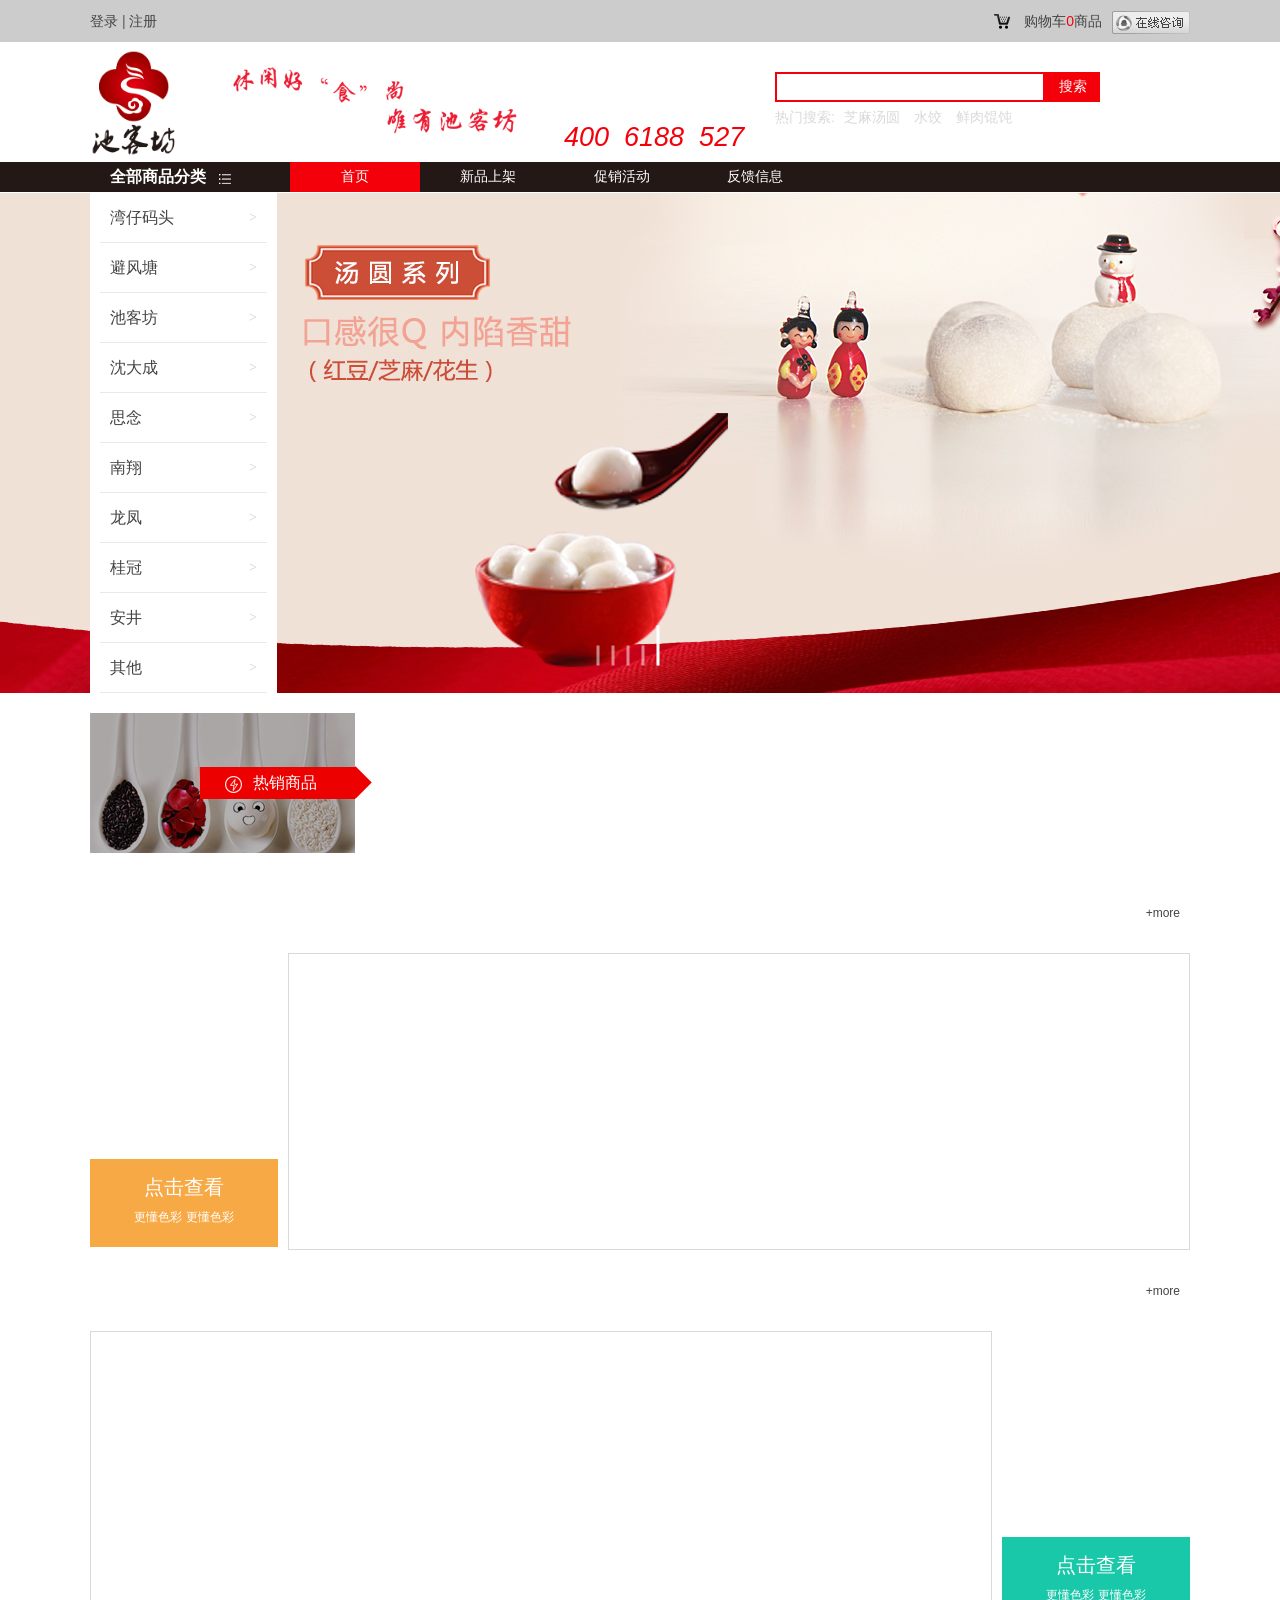
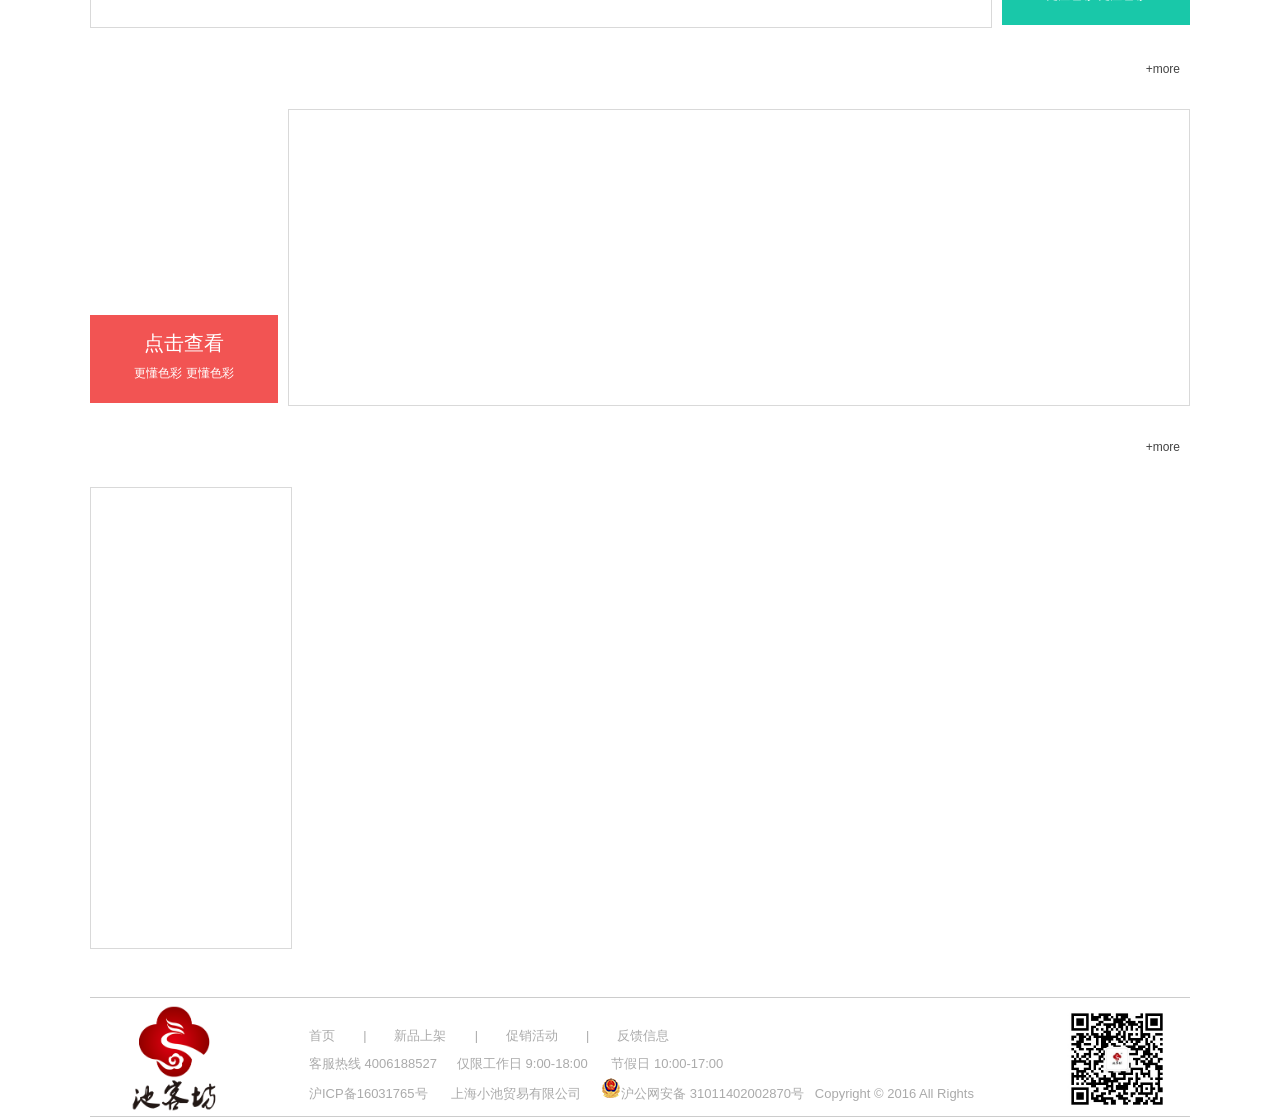
<file: index.html>
<!DOCTYPE html>
<html>

	<head>
		<meta charset="UTF-8">
		<title>池客坊首页</title>
		<meta name="viewport" content="width=device-width,initial-scale=1,minimum-scale=1,maximum-scale=1,user-scalable=no" />
		<link rel="stylesheet" type="text/css" href="common/css/reset.css" />
		<script src="common/js/jquery-2.2.0.min.js" type="text/javascript" charset="utf-8"></script>
		<link rel="stylesheet" type="text/css" href="models/main/main.css" />
		<link rel="stylesheet" type="text/css" href="models/main/css/style.css" />
		<link rel="stylesheet/less" href="common/css/com-header.less" />
		<link rel="stylesheet/less" href="common/css/com-footer.less" />
		<script src="common/js/less.js" type="text/javascript" charset="utf-8"></script>
		<script src="common/js/common.js" type="text/javascript" charset="utf-8"></script>
		
	</head>
	<body>
		<div class="mask"></div>
		<!--头部-->
		<div class="tHeade">
			<header>
				<div class="banxin h-content">
					<div class="h-left fl">
						<a href="javascript:;" class="h-login">登录</a>
						|
						<a href="javascript:;" class="h-register">注册</a>
					</div>
					<div class="h-right fr">
						<div class="h-car fl">
							<i class="h-car-icon"></i>
							<a href="#" class="h-car-message">购物车<span class="colorRed">0</span>商品</a>
							<div class="h-online fr">
								<img src="common/images/offline_qq_42.png" />
							</div>
						</div>
					</div>
				</div>
			</header>
			<div class="logo banxin">
				<div class="logo-img fl">
					<img src="common/images/logo.png" />
				</div>
				<div class="logo-mess fl">
					<img src="common/img/5f0n.png" />
				</div>
				<div class="tel">
					<em>400&nbsp; 6188&nbsp; 527</em>
				</div>
				<div class="logo-search fr clearfix">
					<button>搜索</button>
					<input type="search" name="" id="" value="" />
					<div class="hot-search">
						<span>热门搜索:</span>
						<a href="#">芝麻汤圆</a>
						<a href="#">水饺</a>
						<a href="#">鲜肉馄饨</a>
					</div>
				</div>
			</div>
			<nav>
				<div class="banxin nav-content">
					<div class="nav-classify fl">
						<h3>全部商品分类</h3>
						<img src="common/img/classify.png" />
						<div class="detail-classify">
							<ul>
								<li>
									<a href="#">湾仔码头</a><b>></b>
								</li>
								<li>
									<a href="#">避风塘</a><b>></b></li>
								<li>
									<a href="#">池客坊</a><b>></b></li>
								<li>
									<a href="#">沈大成</a><b>></b></li>
								<li>
									<a href="#">思念</a><b>></b></li>
								<li>
									<a href="#">南翔</a><b>></b></li>
								<li>
									<a href="#">龙凤</a><b>></b></li>
								<li>
									<a href="#">桂冠</a><b>></b></li>
								<li>
									<a href="#">安井</a><b>></b></li>
								<li>
									<a href="#">其他</a><b>></b></li>
							</ul>
						</div>
					</div>
					<div class="nav-list fl">
						<ul>
							<li class="active">
								<a href="#">首页</a>
							</li>
							<li>
								<a href="#">新品上架</a>
							</li>
							<li>
								<a href="#">促销活动</a>
							</li>
							<li>
								<a href="models/feedback/feedback.html">反馈信息</a>
							</li>
						</ul>
					</div>
				</div>
			</nav>
		</div>
		<!--轮播图-->
		<div class="banner">
			<div class="htmleaf-container ">
				<div id="sections-wrapper">
					<section class="show" data-img="models/main/img/p5.png">

					</section>
					<section class="hide-bottom" data-img="models/main/img/p1.png"></section>
					<section class="hide-bottom" data-img="models/main/img/p2.png"></section>
					<section class="hide-bottom" data-img="models/main/img/p3.png"></section>
					<section class="hide-bottom" data-img="models/main/img/p4.png"></section>
				</div>

				<!-- sections control -->
				<div class="sections-control">
					<div class="section-thumbnail active rest"></div>
					<div class="section-thumbnail"></div>
					<div class="section-thumbnail"></div>
					<div class="section-thumbnail"></div>
					<div class="section-thumbnail"></div>
				</div>
			</div>

		</div>
		<!--热卖商品-->
		<div class="hotGoods banxin">
			<div class="hotGoodsTitle fl">
				<a href=""><i class=""></i>热销商品</a>
			</div>
			<!--<div class="hotGoodsContent fr">
				<div class="hotGoodsContentImg fl">
					<img src="goodsPic/1_lbty.jpg" alt="" />
				</div>
				<div class="hotGoodsContentText fl ">
					<p>1</p>
					<p><span>2</span></p>
				</div>
				<a href="">立即购买</a>
			</div>-->
		</div>
		<!--商品列表-->
		<div class="goodsList banxin">
			<!--更多导航栏-->
			<div class="more">
				<a href="" class="fr">+more</a>
			</div>
			<div class="goodsListTable fr">
				<div class="goodsListTableLeft fl">
					<!--<div><span>手抓面</span>
						<p>吃面不用筷子</p><img src="goodsPic/1_szb.jpg" alt="" /></div>
					<div><span>手抓面</span>
						<p>吃面不用筷子</p><img src="goodsPic/1_szb.jpg" alt="" /></div>
					<div><span>手抓面</span>
						<p>吃面不用筷子</p><img src="goodsPic/1_szb.jpg" alt="" /></div>
					<div><span>手抓面</span>
						<p>吃面不用筷子</p><img src="goodsPic/1_szb.jpg" alt="" /></div>
					<div><span>手抓面</span>
						<p>吃面不用筷子</p><img src="goodsPic/1_szb.jpg" alt="" /></div>
					<div><span>手抓面</span>
						<p>吃面不用筷子</p><img src="goodsPic/1_szb.jpg" alt="" /></div>-->

				</div>
				<div class="goodsListTableRight fr">
					<!--<div><span>手抓面</span>
						<p>吃面不用筷子</p><img src="goodsPic/1_szb.jpg" alt="" /></div>
					<div><span>手抓面</span>
						<p>吃面不用筷子</p><img src="goodsPic/1_szb.jpg" alt="" /></div>
					<div><span>手抓面</span>
						<p>吃面不用筷子</p><img src="goodsPic/1_szb.jpg" alt="" /></div>-->

				</div>

			</div>
			<div class="goodsListShow fl">
				<a href="">点击查看</a>
				<p>更懂色彩 更懂色彩</p>
			</div>
		</div>
		<div class="goodsList banxin">
			<!--更多导航栏-->
			<div class="more">
				<a href="" class="fr">+more</a>
			</div>
			<div class="goodsListTable fl">
				<div class="goodsListTableLeft fl">


				</div>
				<div class="goodsListTableRight fr">
					

				</div>

			</div>
			<div class="goodsListShow fr">
				<a href="">点击查看</a>
				<p>更懂色彩 更懂色彩</p>
			</div>
		</div>
		<div class="goodsList banxin">
			<!--更多导航栏-->
			<div class="more">
				<a href="" class="fr">+more</a>
			</div>
			<div class="goodsListTable fr">
				<div class="goodsListTableLeft fl">
					

				</div>
				<div class="goodsListTableRight fr">
					
				</div>

			</div>
			<div class="goodsListShow fl">
				<a href="">点击查看</a>
				<p>更懂色彩 更懂色彩</p>
			</div>
		</div>

		<!--更多导航栏-->

		<!--商品价格页-->
		<div class="price banxin">
			<div class="more">
				<a href="" class="">+more</a>
			</div>
			<ul class="priceLeft">

			</ul>
			<ul class="priceRight fr">

			</ul>
		</div>
		<!--底部-->
		<div class="foot">
			<footer class="banxin">
				<div class="f-left fl">
					<img src="common/img/logo.png" />
				</div>
				<div class="f-center fl">
					<ul class="clearfix">
						<li>
							<a href="#">首页</a><i>|</i></li>
						<li>
							<a href="models/admin/admin.html">新品上架</a><i>|</i></li>
						<li>
							<a href="#">促销活动</a><i>|</i></li>
						<li>
							<a href="#">反馈信息</a>
						</li>
					</ul>
					<div class="f-otherMess">
						<p><span>客服热线 4006188527</span><span>仅限工作日 9:00-18:00 </span><span>节假日 10:00-17:00</span></p>
						<p><span> 沪ICP备16031765号 </span><span>上海小池贸易有限公司</span><span><i><img src="common/img/xwcq.png"/></i>沪公网安备 31011402002870号&nbsp;&nbsp; Copyright © 2016 All Rights </span></p>
					</div>
				</div>
				<div class="f-right fr">
					<img src="common/img/ewm.jpg" />
				</div>
			</footer>

		</div>
		<script src="models/main/js/anime.min.js" type="text/javascript" charset="utf-8"></script>
		<script src="models/main/js/interaction.js" type="text/javascript" charset="utf-8"></script>
		<script src="common/js/jquery.cookie.js" type="text/javascript" charset="utf-8"></script>
	<script src="models/main/main.js" type="text/javascript" charset="utf-8"></script>
	<script type="text/javascript">
		
	</script>
	</body>

</html>
</file>
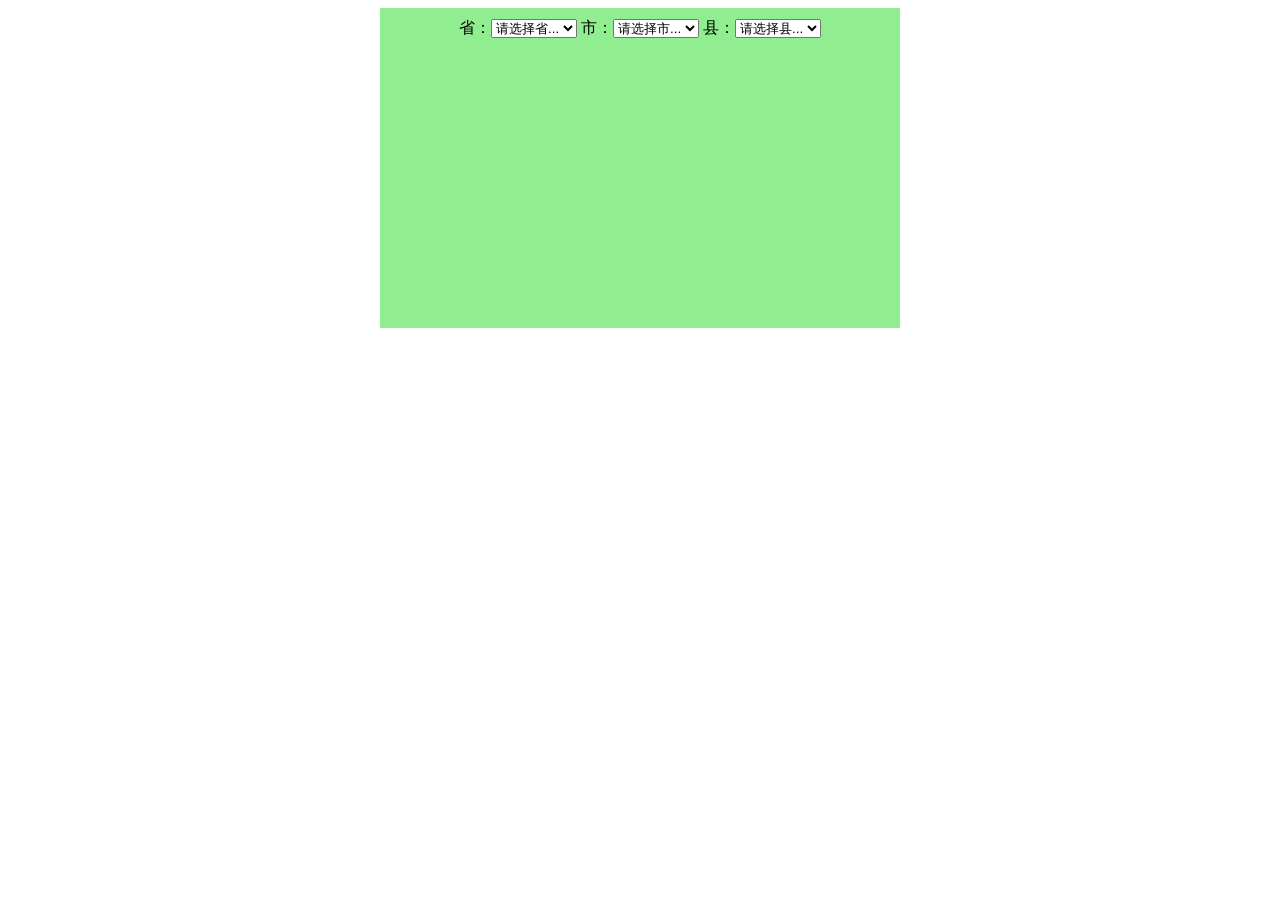
<file: summary/select.html>
<!DOCTYPE html>
<html lang="en">
<head>
    <meta charset="UTF-8">
    <title>Document</title>
    <style type="text/css">
    #container{
        width: 500px;
        min-height: 300px;
        background-color: lightgreen;
        margin: auto;
        text-align: center;
        padding: 10px;
    }
    </style>
    <script type="text/javascript" src="./jquery.js"></script>
    <script type="text/javascript">
    $(function(){
        // 公用方法
        function queryData(obj,callback){
            $.ajax({
                type:'get',
                url:'http://localhost/summary/select.php',
                data:obj,
                dataType:'json',
                success:function(data){
                    callback(data);
                }
            });
        }
        // 加载省级数据
        queryData({
            flag:1
        },function(data){
            var option = '';
            $.each(data,function(i,e){
                option += '<option value="'+e.id+'">'+e.province+'</option>';
            });
            $("#province").append(option);
        });

        $('#province').change(function(){
            // $("#city").find('option:gt(0)').remove();
            $("#city option:gt(0)").remove();
            queryData({
                flag:2,
                pId:$(this).val()
            },function(data){
                var option = '';
                $.each(data,function(i,e){
                    option += '<option value="'+e.id+'">'+e.city+'</option>';
                });
                $("#city").append(option);
            });
        });

        $('#city').change(function(){
            // $("#city").find('option:gt(0)').remove();
            $("#county option:gt(0)").remove();
            queryData({
                flag:3,
                cId:$(this).val()
            },function(data){
                var option = '';
                $.each(data,function(i,e){
                    option += '<option value="'+e.id+'">'+e.county+'</option>';
                });
                $("#county").append(option);
            });
        });

    });
    </script>
</head>
<body>
    <div id="container">
        <label>
            省：<select id="province">
                <option>请选择省...</option>
            </select>
        </label>
        <label>
            市：<select id="city">
                <option>请选择市...</option>
            </select>
        </label>
        <label>
            县：<select id="county">
                <option>请选择县...</option>
            </select>
        </label>
    </div>
</body>
</html>
</file>
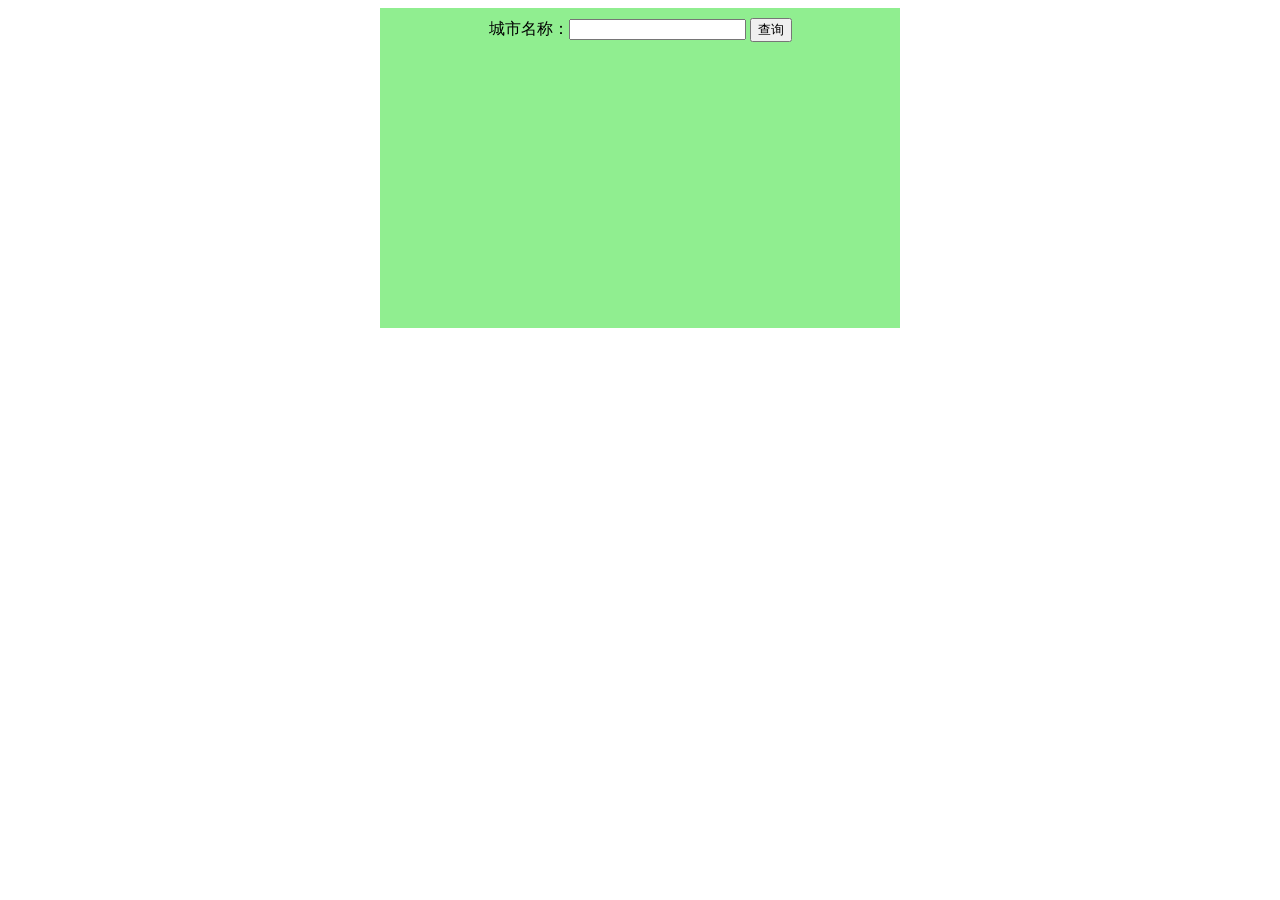
<file: summary/weather.html>
<!DOCTYPE html>
<html lang="en">
<head>
    <meta charset="UTF-8">
    <title>Document</title>
    <style type="text/css">
    #container{
        width: 500px;
        min-height: 300px;
        margin: auto;
        background-color: lightgreen;
        text-align: center;
        padding: 10px;
    }
    li{list-style: none;}

    </style>
    <script type="text/javascript" src="./jquery.js"></script>
    <script type="text/javascript">
        $(function(){
            // Promise
            $("#query").click(function(){
                var city = $("#city").val();
                $.ajax({
                    type:'get',
                    url:'./citycode.php',
                    data:{cityName:city},
                    dataType:'json',
                    success:function(data){
                        // 如果第二次ajax请求依赖于第一次请求结果，那么第二次请求必须放到回调函数的内部
                        $.ajax({
                            type:'get',
                            url:'./cityweather.php',
                            data:{cityCode:data.cityCode},
                            dataType:'json',
                            success:function(data){
                                data = data.retData;
                                var tag = '<ul>风向：'+data.WD+'<li>风级：'+data.WS+'</li><li>海拔：'+data.altitude+'</li><li>日期：'+data.date+'</li><li>最高温度：'+data.h_tmp+'</li><li>最低温度：'+data.l_tmp+'</li><li>平均温度：'+data.temp+'</li><li>日出时间：'+data.sunrise+'</li><li>日落时间：'+data.sunset+'</li><li>经度：'+data.longitude+'</li><li>维度：'+data.latitude+'</li></ul>';
                                $("#info").html(tag);
                            }
                        });
                    }
                });
            });


           
        });
    </script>
</head>
<body>
    <div id="container">
        城市名称：<input type="text" id="city">
        <input type="button" value="查询" id="query">
        <div id="info"></div>
    </div>
</body>
</html>
</file>
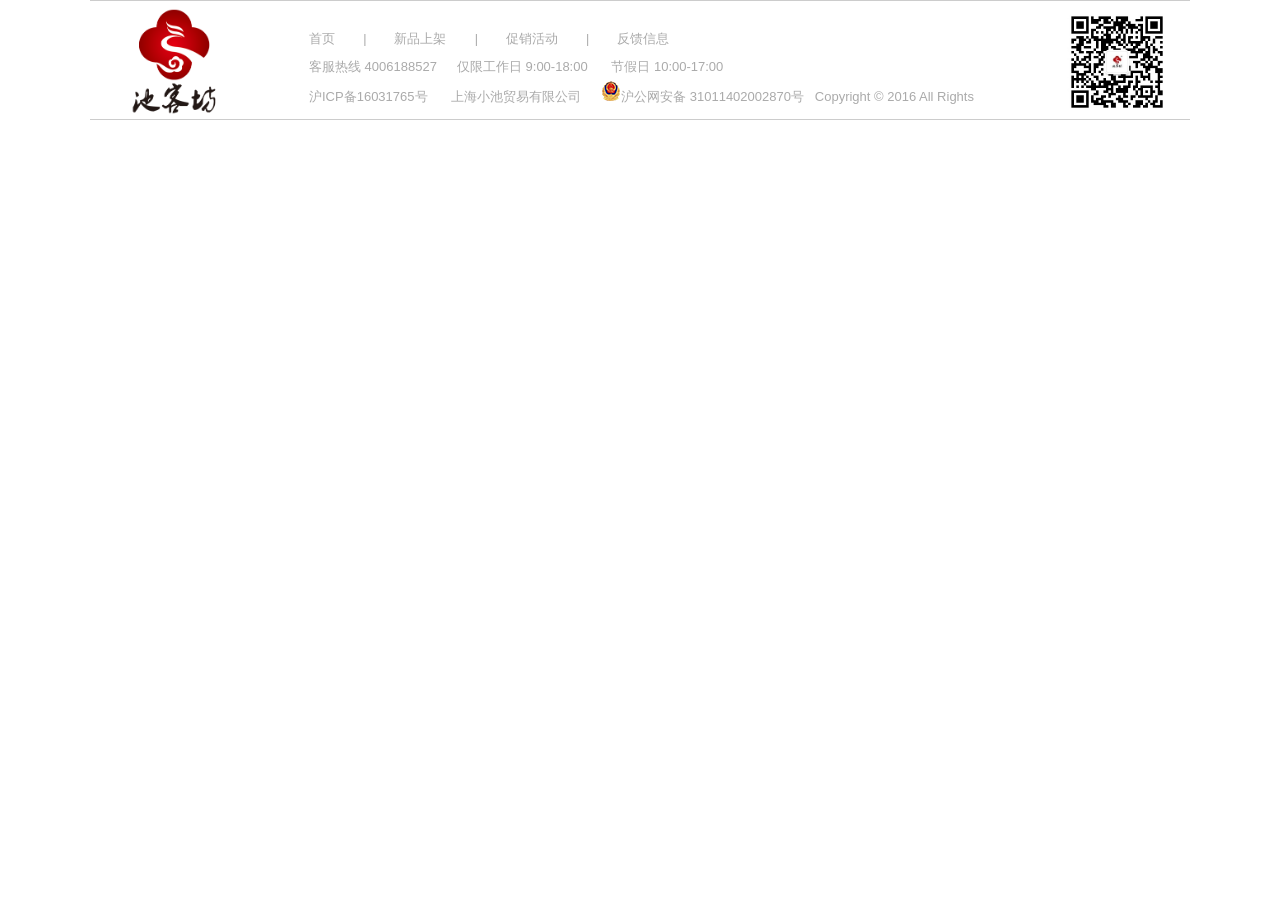
<file: common/html/footer.html>
<!DOCTYPE html>
<html>
	<head>
		<meta charset="UTF-8">
		<title></title>
		<link rel="stylesheet" type="text/css" href="../css/reset.css"/>
		<link rel="stylesheet/less" href="../css/com-footer.less" />
		<script src="../js/less.js" type="text/javascript" charset="utf-8"></script>
	</head>
	<body>
		<footer class="banxin">
			<div class="f-left fl">
				<img src="../images/logo.png"/>
			</div>
			<div class="f-center fl">
				<ul class="clearfix">
					<li><a href="#">首页</a><i>|</i></li>
					<li><a href="#">新品上架</a><i>|</i></li>
					<li><a href="#">促销活动</a><i>|</i></li>
					<li><a href="#">反馈信息</a></li>
				</ul>
				<div class="f-otherMess">
					<p><span>客服热线 4006188527</span><span>仅限工作日 9:00-18:00 </span><span>节假日 10:00-17:00</span></p>
					<p><span> 沪ICP备16031765号 </span><span>上海小池贸易有限公司</span><span><i><img src="../images/xwcq.png"/></i>沪公网安备 31011402002870号&nbsp;&nbsp; Copyright © 2016 All Rights </span></p>
				</div>
			</div>
			<div class="f-right fr">
				<img src="../images/ewm.jpg"/>
			</div>
		</footer>
	</body>
</html>
</file>
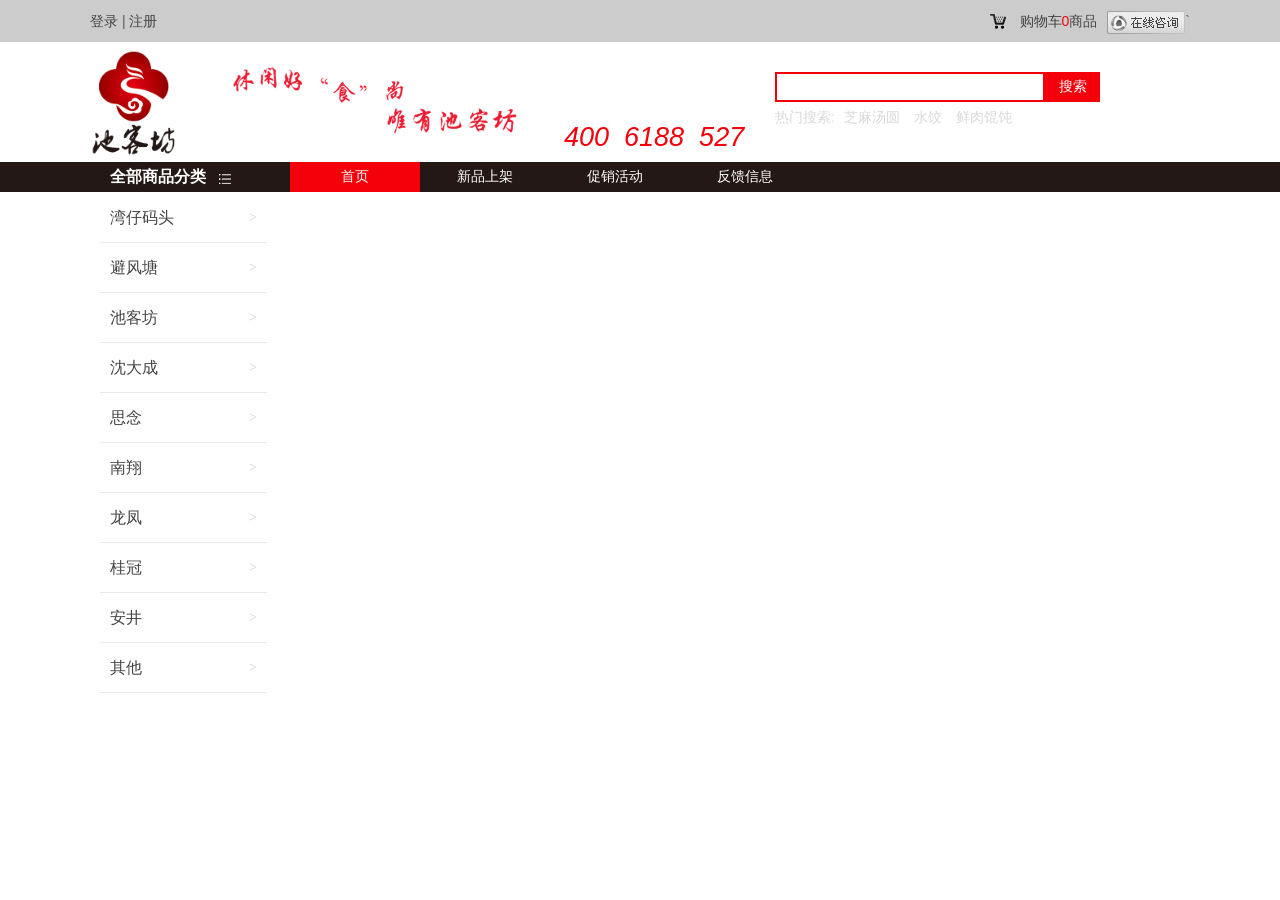
<file: common/html/header.html>
<!DOCTYPE html>
<html>

	<head>
		<meta charset="utf-8" />
		<title>上海小池贸易有限公司</title>
		<link rel="stylesheet" type="text/css" href="../css/reset.css" />
		<link rel="stylesheet/less" href="../css/com-header.less" />
	</head>

	<body>
		<header>
			<div class="banxin h-content">
				<div class="h-left fl">
					<a href="#" class="h-login">登录</a>
					|
					<a href="#" class="h-register">注册</a>
				</div>
				<div class="h-right fr">
		`			<div class="h-car fl">
						<i class="h-car-icon"></i>
						<a href="#" class="h-car-message">购物车<span class="colorRed">0</span>商品</a>
						<div class="h-online fr">
							<img src="../images/offline_qq_42.png" />
						</div>
					</div>
				</div>
			</div>
		</header>
		<div class="logo banxin">
			<div class="logo-img fl">
				<img src="../images/logo.png" />
			</div>
			<div class="logo-mess fl">
				<img src="../images/5f0n.png" />
			</div>
			<div class="tel">
				<em>400&nbsp; 6188&nbsp; 527</em>
			</div>
			<div class="logo-search fr clearfix">
				<button>搜索</button>
				<input type="search" name="" id="" value="" />
				<div class="hot-search">
					<span>热门搜索:</span>
					<a href="#">芝麻汤圆</a>
					<a href="#">水饺</a>
					<a href="#">鲜肉馄饨</a>
				</div>
			</div>
		</div>
		<nav>
			<div class="banxin nav-content">
				<div class="nav-classify fl">
					<h3>全部商品分类</h3>
					<img src="../images/classify.png" />
					<div class="detail-classify">
						<ul>
							<li>
								<a href="#">湾仔码头</a><b>></b>
							</li>
							<li>
								<a href="#">避风塘</a><b>></b></li>
							<li>
								<a href="#">池客坊</a><b>></b></li>
							<li>
								<a href="#">沈大成</a><b>></b></li>
							<li>
								<a href="#">思念</a><b>></b></li>
							<li>
								<a href="#">南翔</a><b>></b></li>
							<li>
								<a href="#">龙凤</a><b>></b></li>
							<li>
								<a href="#">桂冠</a><b>></b></li>
							<li>
								<a href="#">安井</a><b>></b></li>
							<li>
								<a href="#">其他</a><b>></b></li>
						</ul>
					</div>
				</div>
				<div class="nav-list fl">
					<ul>
						<li class="active">
							<a href="#">首页</a>
						</li><li>
							<a href="#">新品上架</a>
						</li><li>
							<a href="#">促销活动</a>
						</li><li>
							<a href="#">反馈信息</a>
						</li>
					</ul>
				</div>
			</div>
		</nav>
		<script src="../js/jquery-2.2.0.min.js" type="text/javascript" charset="utf-8"></script>
		<script src="../js/less.js" type="text/javascript" charset="utf-8"></script>
		<script src="../js/common.js" type="text/javascript" charset="utf-8"></script>
	</body>

</html>
</file>
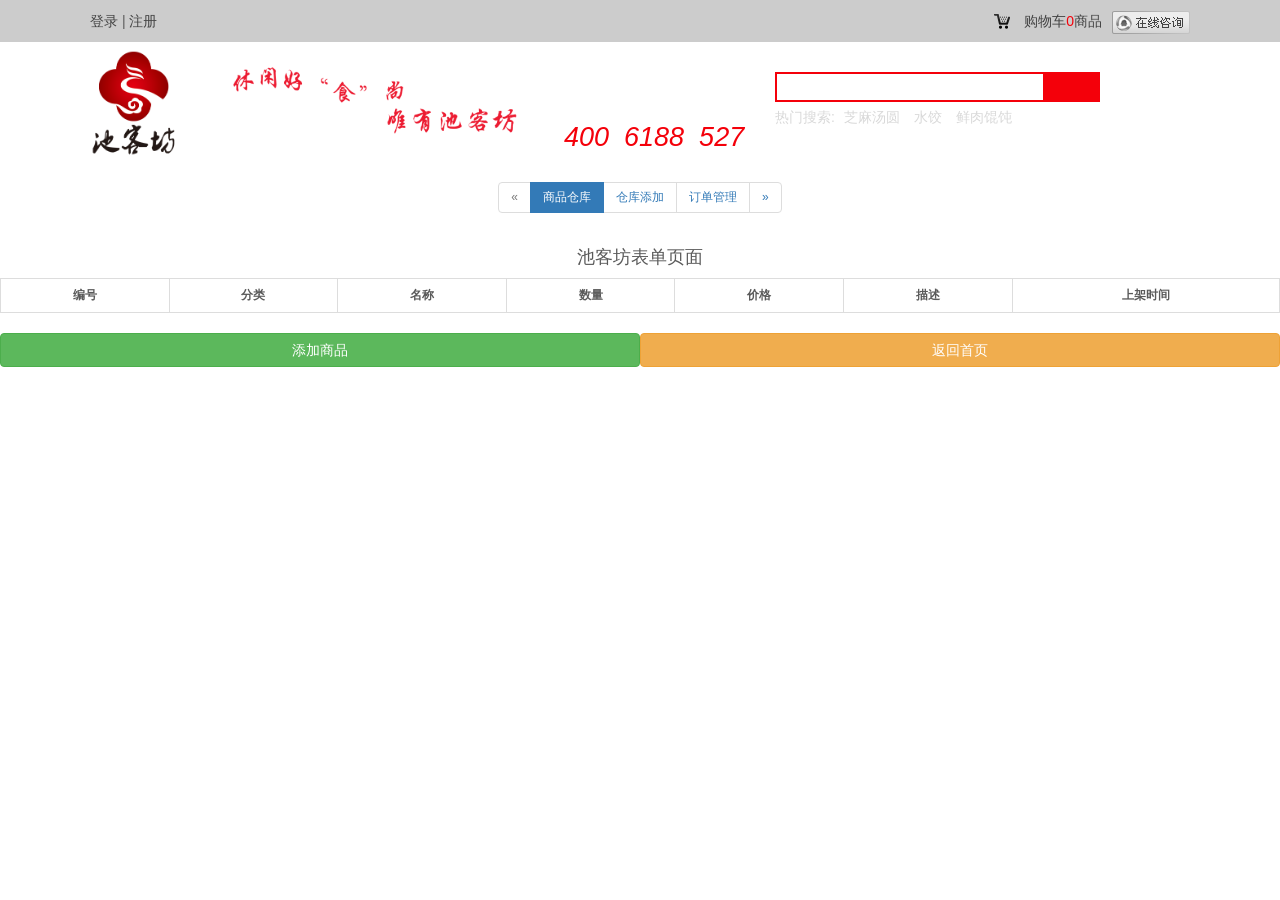
<file: models/admin/admin.html>
<!DOCTYPE html>
<html>

	<head>
		<meta charset="UTF-8">
		<title></title>
		<link rel="stylesheet" type="text/css" href="../../common/css/bootstrap.min.css" />
		<link rel="stylesheet" type="text/css" href="../../common/css/reset.css" />
		<script src="../../common/js/jquery-2.2.0.min.js" type="text/javascript" charset="utf-8"></script>
		<script src="../../common/js/bootstrap.min.js" type="text/javascript" charset="utf-8"></script>
		<link rel="stylesheet" type="text/css" href="admin.css" />
		<link rel="stylesheet/less" href="../../common/css/com-header.less" />
		<link rel="stylesheet/less" href="../../common/css/com-footer.less" />
		<script src="../../common/js/less.js" type="text/javascript" charset="utf-8"></script>
		<script src="../../common/js/common.js" type="text/javascript" charset="utf-8"></script>
		<script>
			$(function() {
				var arr = ['0','热销', '湾仔码头','思念','桂冠','猜你喜欢'];
				$.ajax({
					type: 'get',
					url: 'admin.php',
					dataType: 'json',
					success: function(data) {
						var str = '';
						for(var k in data) {

							str +=
								'<tr>' +
								'<td>' + data[k].pid + '</td>' +
								'<td>' + arr[data[k].cid] + '</td>' +
								'<td>' + data[k].pname + '</td>' +
								'<td>' + data[k].pnum + '</td>' +
								'<td>' + data[k].shop_price + '</td>' +
								'<td>' + data[k].pdesc + '</td>' +
								'<td>' + data[k].pdate + '</td>' +
								'</tr>';
						}
						$('.table').append(str);
					}
				})
			})
		</script>
	</head>

	<body>
		<div class="tHeade">

			<header>
				<div class="banxin h-content">
					<div class="h-left fl">
						<a href="#" class="h-login">登录</a>
						|
						<a href="#" class="h-register">注册</a>
					</div>
					<div class="h-right fr">
						<div class="h-car fl">
							<i class="h-car-icon"></i>
							<a href="#" class="h-car-message">购物车<span class="colorRed">0</span>商品</a>
							<div class="h-online fr">
								<img src="../../common/img/offline_qq_42.png" />
							</div>
						</div>
					</div>
				</div>
			</header>
			<div class="logo banxin">
				<div class="logo-img fl">
					<img src="../../common/img/logo.png" />
				</div>
				<div class="logo-mess fl">
					<img src="../../common/img/5f0n.png" />
				</div>
				<div class="tel">
					<em>400&nbsp; 6188&nbsp; 527</em>
				</div>
				<div class="logo-search fr clearfix">
					<button>搜索</button>
					<input type="search" name="" id="" value="" />
					<div class="hot-search">
						<span>热门搜索:</span>
						<a href="#">芝麻汤圆</a>
						<a href="#">水饺</a>
						<a href="#">鲜肉馄饨</a>
					</div>
				</div>
			</div>
		</div>
		<div class="adminBtn">
			<ul class="pagination">
				<li class="disabled">
					<a href="#" aria-label="Previous"><span aria-hidden="true">&laquo;</span></a>
				</li>
				<li class="active ">
					<a href="#">商品仓库<span class="sr-only">(current)</span></a>
				</li>
				<li class="">
					<a href="goodsadd.html">仓库添加<span class="sr-only">(current)</span></a>
				</li>
				<li class="">
					<a href="orders.html">订单管理<span class="sr-only">(current)</span></a>
				</li>
				<li class="">
					<a href="goodsadd.html" aria-label="Previous"><span aria-hidden="true">&raquo;</span></a>
				</li>
			</ul>
		</div>

		<div class="container-fluid">
			<div class="row">
				<h4>池客坊表单页面</h4>
				<table class="table table-bordered ">
					<tr>
						<th>编号</th>
						<th>分类</th>
						<th>名称</th>
						<th>数量</th>
						<th>价格</th>
						<th>描述</th>
						<th>上架时间</th>
					</tr>

				</table>

				<a href="goodsadd.html"><button type="button" class="btn btn-success col-lg-6">添加商品</button></a>
				<a href=""><button type="button" class="btn btn-warning col-lg-6">返回首页</button></a>
			</div>
		</div>
	</body>

</html>
</file>
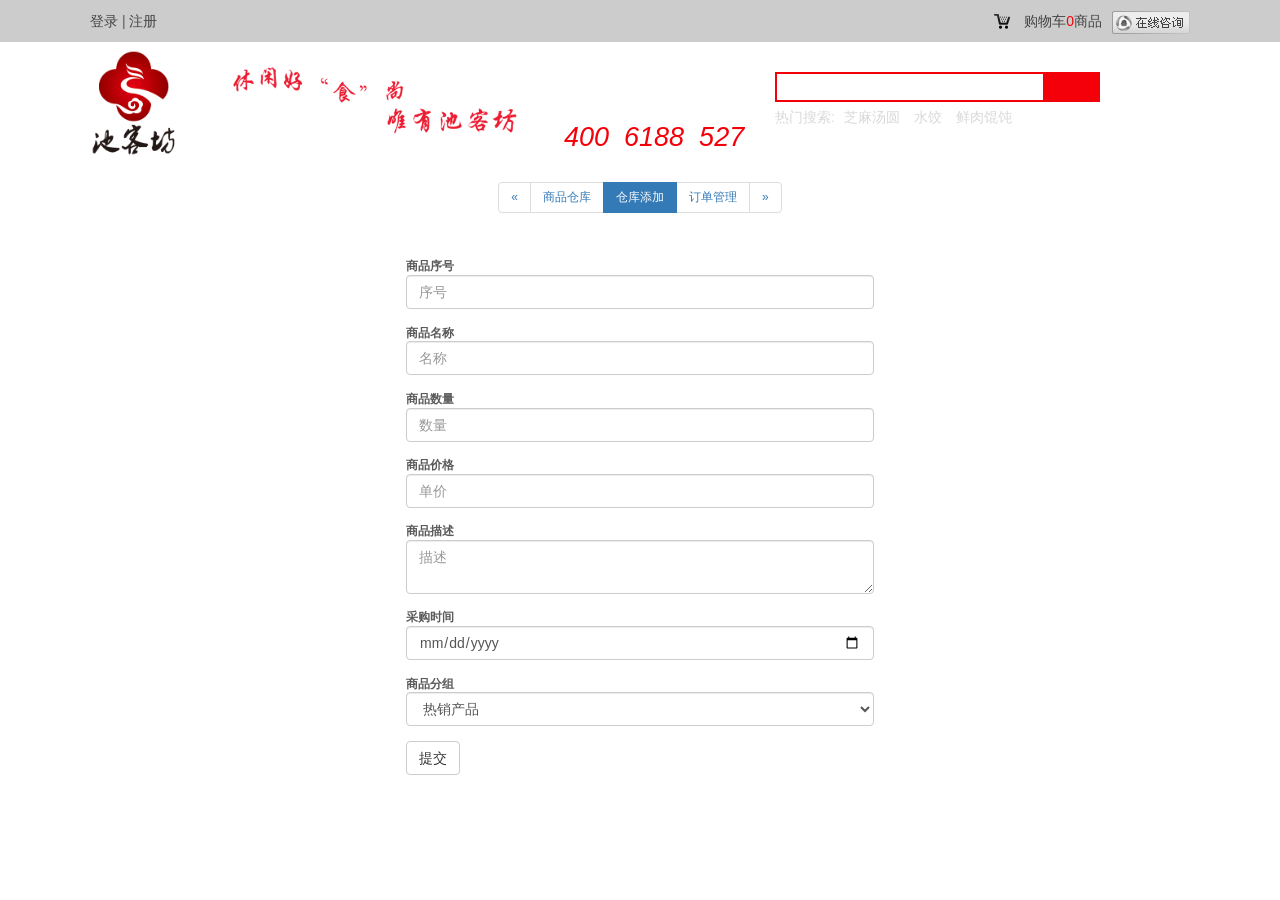
<file: models/admin/goodsadd.html>
<!DOCTYPE html>
<html>

	<head>
		<meta charset="UTF-8">
		<title></title>
		<link rel="stylesheet" type="text/css" href="../../common/css/bootstrap.min.css" />
		<link rel="stylesheet" type="text/css" href="../../common/css/reset.css" />
		<script src="../../common/js/jquery-2.2.0.min.js" type="text/javascript" charset="utf-8"></script>
		<script src="../../common/js/bootstrap.min.js" type="text/javascript" charset="utf-8"></script>
		<link rel="stylesheet" type="text/css" href="goodsadd.css" />
		<link rel="stylesheet/less" href="../../common/css/com-header.less" />
		<link rel="stylesheet/less" href="../../common/css/com-footer.less" />
		<script src="../../common/js/less.js" type="text/javascript" charset="utf-8"></script>
		<script src="../../common/js/common.js" type="text/javascript" charset="utf-8"></script>
	</head>

	<body>
		<div class="tHeade">

			<header>
				<div class="banxin h-content">
					<div class="h-left fl">
						<a href="#" class="h-login">登录</a>
						|
						<a href="#" class="h-register">注册</a>
					</div>
					<div class="h-right fr">
						<div class="h-car fl">
							<i class="h-car-icon"></i>
							<a href="#" class="h-car-message">购物车<span class="colorRed">0</span>商品</a>
							<div class="h-online fr">
								<img src="../../common/img/offline_qq_42.png" />
							</div>
						</div>
					</div>
				</div>
			</header>
			<div class="logo banxin">
				<div class="logo-img fl">
					<img src="../../common/img/logo.png" />
				</div>
				<div class="logo-mess fl">
					<img src="../../common/img/5f0n.png" />
				</div>
				<div class="tel">
					<em>400&nbsp; 6188&nbsp; 527</em>
				</div>
				<div class="logo-search fr clearfix">
					<button>搜索</button>
					<input type="search" name="" id="" value="" />
					<div class="hot-search">
						<span>热门搜索:</span>
						<a href="#">芝麻汤圆</a>
						<a href="#">水饺</a>
						<a href="#">鲜肉馄饨</a>
					</div>
				</div>
			</div>
		</div>
		<div class="adminBtn">
			<ul class="pagination">
				<li class="">
					<a href="admin.html" aria-label="Previous"><span aria-hidden="true">&laquo;</span></a>
				</li>
				<li class="">
					<a href="admin.html">商品仓库<span class="sr-only">(current)</span></a>
				</li>
				<li class="active ">
					<a href="#">仓库添加<span class="sr-only">(current)</span></a>
				</li>
				<li class="">
					<a href="orders.html">订单管理<span class="sr-only">(current)</span></a>
				</li>
				<li class="">
					<a href="orders.html" aria-label="Previous"><span aria-hidden="true">&raquo;</span></a>
				</li>
			</ul>
		</div>
		<div class="container">
			<div class="row">
				<form action="goodsadd.php" method="post">
					<div class="form-group">
						<label for="pid">商品序号</label>
						<input type="text" class="form-control" id="pid" name="pid" placeholder="序号">
					</div>
					<div class="form-group">
						<label for="pname">商品名称</label>
						<input type="text" class="form-control" id="pname" name="pname" placeholder="名称">
					</div>
					<div class="form-group">
						<label for="pnum">商品数量</label>
						<input type="text" class="form-control" id="pnum" name="pnum" placeholder="数量">
					</div>
					<div class="form-group">
						<label for="shop_price">商品价格</label>
						<input type="text" class="form-control" id="shop_price" name="shop_price" placeholder="单价">
					</div>

					<div class="form-group">
						<label for="pdesc">商品描述</label>
						<textarea class="form-control" id="pdesc" name="pdesc" placeholder="描述"></textarea>
					</div>
					<div class="form-group">
						<label for="pdate">采购时间</label>
						<input type="date" class="form-control" id="pdate" name="pdate" placeholder="采购时间">
					</div>
					<div class="form-group">
						<label for="cid">商品分组</label>
						<select class="form-control" id="cid" name="cid">
							<option value="1">热销产品</option>
							<option value="2">湾仔码头</option>
							<option value="3">思念</option>
							<option value="4">桂冠</option>
							<option value="5">猜你喜欢</option>
						</select>

					</div>

					<button type="submit" class="btn btn-default">提交</button>
				</form>

			</div>
		</div>
	</body>

</html>
</file>
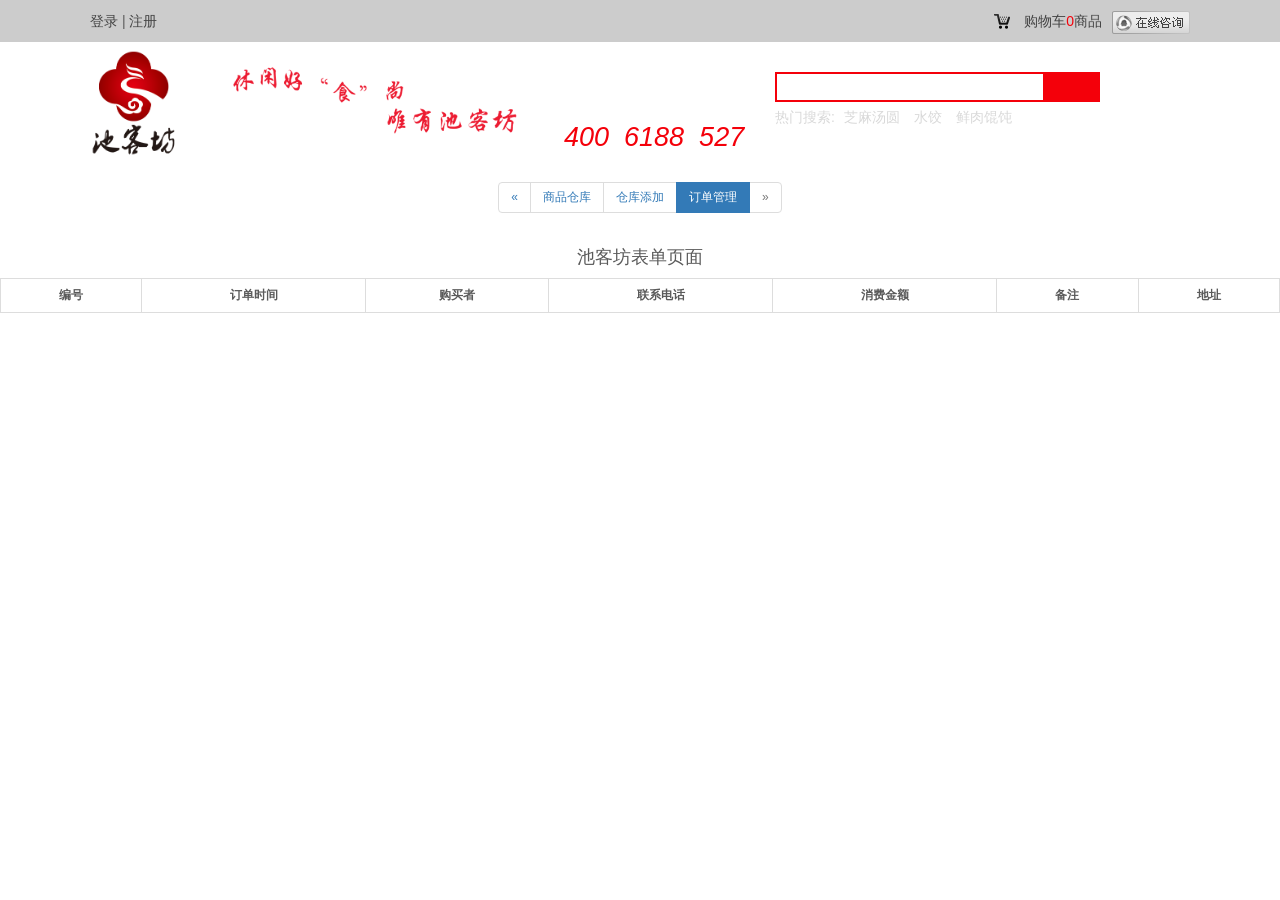
<file: models/admin/orders.html>
<!DOCTYPE html>
<html>

	<head>
		<meta charset="UTF-8">
		<title></title>
		<link rel="stylesheet" type="text/css" href="../../common/css/bootstrap.min.css" />
		<link rel="stylesheet" type="text/css" href="../../common/css/reset.css" />
		<script src="../../common/js/jquery-2.2.0.min.js" type="text/javascript" charset="utf-8"></script>
		<script src="../../common/js/bootstrap.min.js" type="text/javascript" charset="utf-8"></script>
		<link rel="stylesheet" type="text/css" href="admin.css" />
		<link rel="stylesheet/less" href="../../common/css/com-header.less" />
		<link rel="stylesheet/less" href="../../common/css/com-footer.less" />
		<script src="../../common/js/less.js" type="text/javascript" charset="utf-8"></script>
		<script src="../../common/js/common.js" type="text/javascript" charset="utf-8"></script>
		<script>
			$(function() {

				$.ajax({
					type: 'get',
					url: 'orders.php',
					dataType: 'json',
					success: function(data) {}
				})
			})
		</script>
	</head>

	<body>
		<div class="tHeade">

			<header>
				<div class="banxin h-content">
					<div class="h-left fl">
						<a href="#" class="h-login">登录</a>
						|
						<a href="#" class="h-register">注册</a>
					</div>
					<div class="h-right fr">
						<div class="h-car fl">
							<i class="h-car-icon"></i>
							<a href="#" class="h-car-message">购物车<span class="colorRed">0</span>商品</a>
							<div class="h-online fr">
								<img src="../../common/img/offline_qq_42.png" />
							</div>
						</div>
					</div>
				</div>
			</header>
			<div class="logo banxin">
				<div class="logo-img fl">
					<img src="../../common/img/logo.png" />
				</div>
				<div class="logo-mess fl">
					<img src="../../common/img/5f0n.png" />
				</div>
				<div class="tel">
					<em>400&nbsp; 6188&nbsp; 527</em>
				</div>
				<div class="logo-search fr clearfix">
					<button>搜索</button>
					<input type="search" name="" id="" value="" />
					<div class="hot-search">
						<span>热门搜索:</span>
						<a href="#">芝麻汤圆</a>
						<a href="#">水饺</a>
						<a href="#">鲜肉馄饨</a>
					</div>
				</div>
			</div>
		</div>
		<div class="adminBtn">
			<ul class="pagination">
				<li class="">
					<a href="goodsadd.html" aria-label="Previous"><span aria-hidden="true">&laquo;</span></a>
				</li>
				<li class="">
					<a href="admin.html">商品仓库<span class="sr-only">(current)</span></a>
				</li>
				<li class="">
					<a href="goodsadd.html">仓库添加<span class="sr-only">(current)</span></a>
				</li>
				<li class="active">
					<a href="#">订单管理<span class="sr-only">(current)</span></a>
				</li>
				<li class="disabled">
					<a href="#" aria-label="Previous"><span aria-hidden="true">&raquo;</span></a>
				</li>
			</ul>
		</div>

		<div class="container-fluid">
			<div class="row">
				<h4>池客坊表单页面</h4>
				<table class="table table-bordered ">
					<tr>
						<th>编号</th>
						<th>订单时间</th>
						<th>购买者</th>
						<th>联系电话</th>
						<th>消费金额</th>
						<th>备注</th>
						<th>地址 </th>
					</tr>

				</table>

				<!--<a href="goodsadd.html"><button type="button" class="btn btn-success col-lg-6">添加商品</button></a>
			<a href=""><button type="button" class="btn btn-warning col-lg-6">返回首页</button></a>-->
			</div>
		</div>
	</body>

</html>
</file>
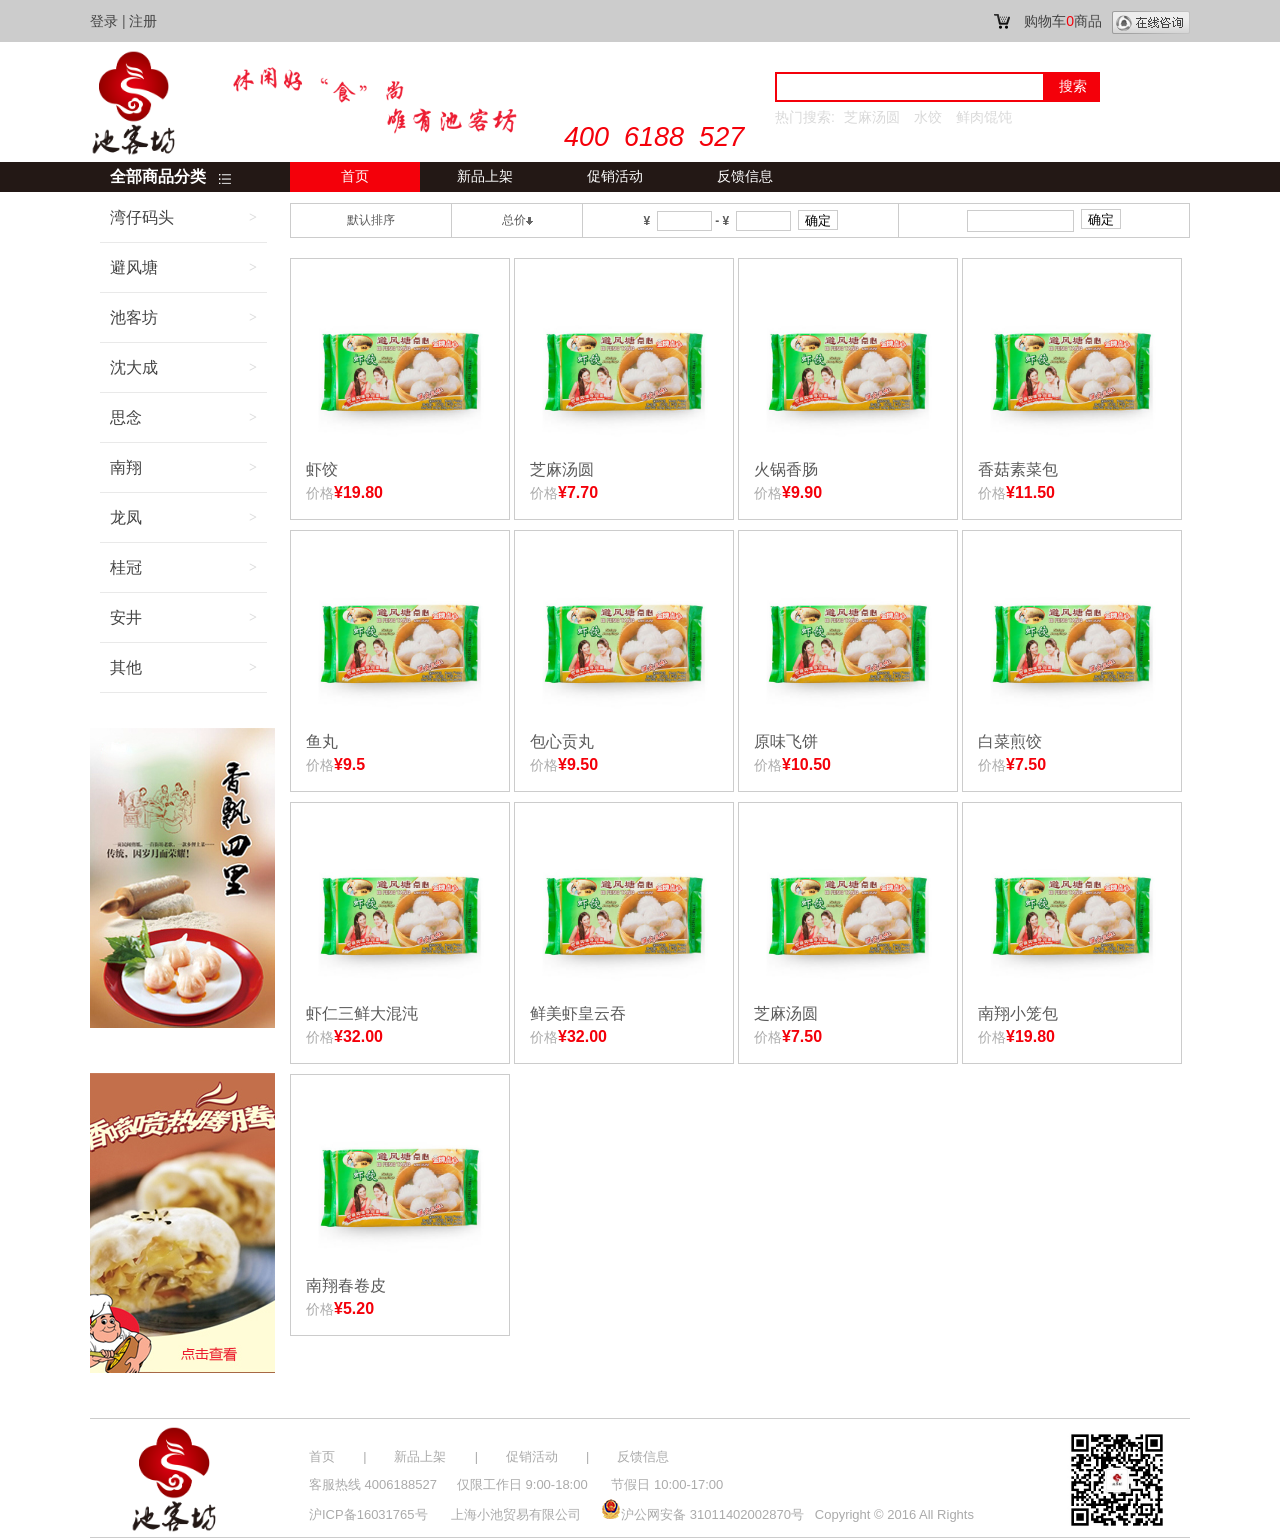
<file: models/newgoods/newgoods.html>
<!DOCTYPE html>
<html>
	<head>
		<meta charset="UTF-8">
		<title></title>
		<link rel="stylesheet" type="text/css" href="../../common/css/reset.css"/>
		<link rel="stylesheet/less" href="../../common/css/com-header.less" />
		<link rel="stylesheet/less" href="../../common/css/com-footer.less" />
		<link rel="stylesheet/less" href="newgoods.less" />
		<script src="../../common/js/less.js" type="text/javascript" charset="utf-8"></script>
		<script src="../../common/js/jquery-2.2.0.min.js" type="text/javascript" charset="utf-8"></script>
	</head>
	<body>
		<!--公共头部 begin===============-->
		<header>
			<div class="banxin h-content">
				<div class="h-left fl">
					<a href="#" class="h-login">登录</a>
					|
					<a href="#" class="h-register">注册</a>
				</div>
				<div class="h-right fr">
					<div class="h-car fl">
						<i class="h-car-icon"></i>
						<a href="#" class="h-car-message">购物车<span class="colorRed">0</span>商品</a>
						<div class="h-online fr">
							<img src="../../common/images/offline_qq_42.png" />
						</div>
					</div>
				</div>
			</div>
		</header>
		<div class="logo banxin">
			<div class="logo-img fl">
				<img src="../../common/images/logo.png" />
			</div>
			<div class="logo-mess fl">
				<img src="../../common/images/5f0n.png" />
			</div>
			<div class="tel">
				<em>400&nbsp; 6188&nbsp; 527</em>
			</div>
			<div class="logo-search fr clearfix">
				<button>搜索</button>
				<input type="search" name="" id="" value="" />
				<div class="hot-search">
					<span>热门搜索:</span>
					<a href="#">芝麻汤圆</a>
					<a href="#">水饺</a>
					<a href="#">鲜肉馄饨</a>
				</div>
			</div>
		</div>
		<nav>
			<div class="banxin nav-content">
				<div class="nav-classify fl">
					<h3>全部商品分类</h3>
					<img src="../../common/images/classify.png" />
					<div class="detail-classify">
						<ul>
							<li>
								<a href="#">湾仔码头</a><b>></b>
							</li>
							<li>
								<a href="#">避风塘</a><b>></b></li>
							<li>
								<a href="#">池客坊</a><b>></b></li>
							<li>
								<a href="#">沈大成</a><b>></b></li>
							<li>
								<a href="#">思念</a><b>></b></li>
							<li>
								<a href="#">南翔</a><b>></b></li>
							<li>
								<a href="#">龙凤</a><b>></b></li>
							<li>
								<a href="#">桂冠</a><b>></b></li>
							<li>
								<a href="#">安井</a><b>></b></li>
							<li>
								<a href="#">其他</a><b>></b></li>
						</ul>
					</div>
				</div>
				<div class="nav-list fl">
					<ul>
						<li class="active">
							<a href="#">首页</a>
						</li><li>
							<a href="#">新品上架</a>
						</li><li>
							<a href="#">促销活动</a>
						</li><li>
							<a href="#">反馈信息</a>
						</li>
					</ul>
				</div>
			</div>
		</nav>
		<!--公共头部 end===============-->
		<div class="main banxin">
			<div class="m-aside fl">
				<ul>
					<li><a href="#"><img src="images/49_kngt.jpg" alt="" /></a></li>
					<li><a href="#"><img src="images/50_6eyl.jpg" alt="" /></a></li>
				</ul>
			</div>
			<div class="m-showgoods fr">
				<div class="goods-order">
					<table>
						<tr>
							<td>默认排序</td>
							<td>总价<i><img src="images/down.gif"/></i></td>
							<td>
								<b>&yen;&nbsp;</b>
								<input type="text" id="low-price"/>
								<b>-&nbsp;&yen;&nbsp;</b>
								<input type="text" id="heigh-price"/>&nbsp;
								<button id="price-filter">确定</button>
							</td>
							<td>
								<input type="text" id="product-query"/>&nbsp;
								<button id="query-box">确定</button>
							</td>
						</tr>
					</table>
				</div>
				<div class="goods-show">
					<ul>
						<!--<li>
							<div class="goods-img">
								<a href="#">
									<img src="images/5_sx28.jpg"/>
								</a>
							</div>
							<p class="goods-name"><a href="#">虾饺</a></p>
							<p class="goods-price"><span>价格</span><span>&yen;19.80</span></p>
						</li>
						-->
					</ul>
				</div>
			</div>
		</div>
		<!--公共尾部 begin===============-->
		<footer class="banxin">
			<div class="f-left fl">
				<img src="../../common/images/logo.png"/>
			</div>
			<div class="f-center fl">
				<ul class="clearfix">
					<li><a href="#">首页</a><i>|</i></li>
					<li><a href="#">新品上架</a><i>|</i></li>
					<li><a href="#">促销活动</a><i>|</i></li>
					<li><a href="#">反馈信息</a></li>
				</ul>
				<div class="f-otherMess">
					<p><span>客服热线 4006188527</span><span>仅限工作日 9:00-18:00 </span><span>节假日 10:00-17:00</span></p>
					<p><span> 沪ICP备16031765号 </span><span>上海小池贸易有限公司</span><span><i><img src="../../common/images/xwcq.png"/></i>沪公网安备 31011402002870号&nbsp;&nbsp; Copyright © 2016 All Rights </span></p>
				</div>
			</div>
			<div class="f-right fr">
				<img src="../../common/images/ewm.jpg"/>
			</div>
		</footer>
		<!--公共尾部 end===============-->
		<script src="../../common/js/common.js" type="text/javascript" charset="utf-8"></script>
		<script src="newgoods.js" type="text/javascript" charset="utf-8"></script>
	</body>
</html>
</file>
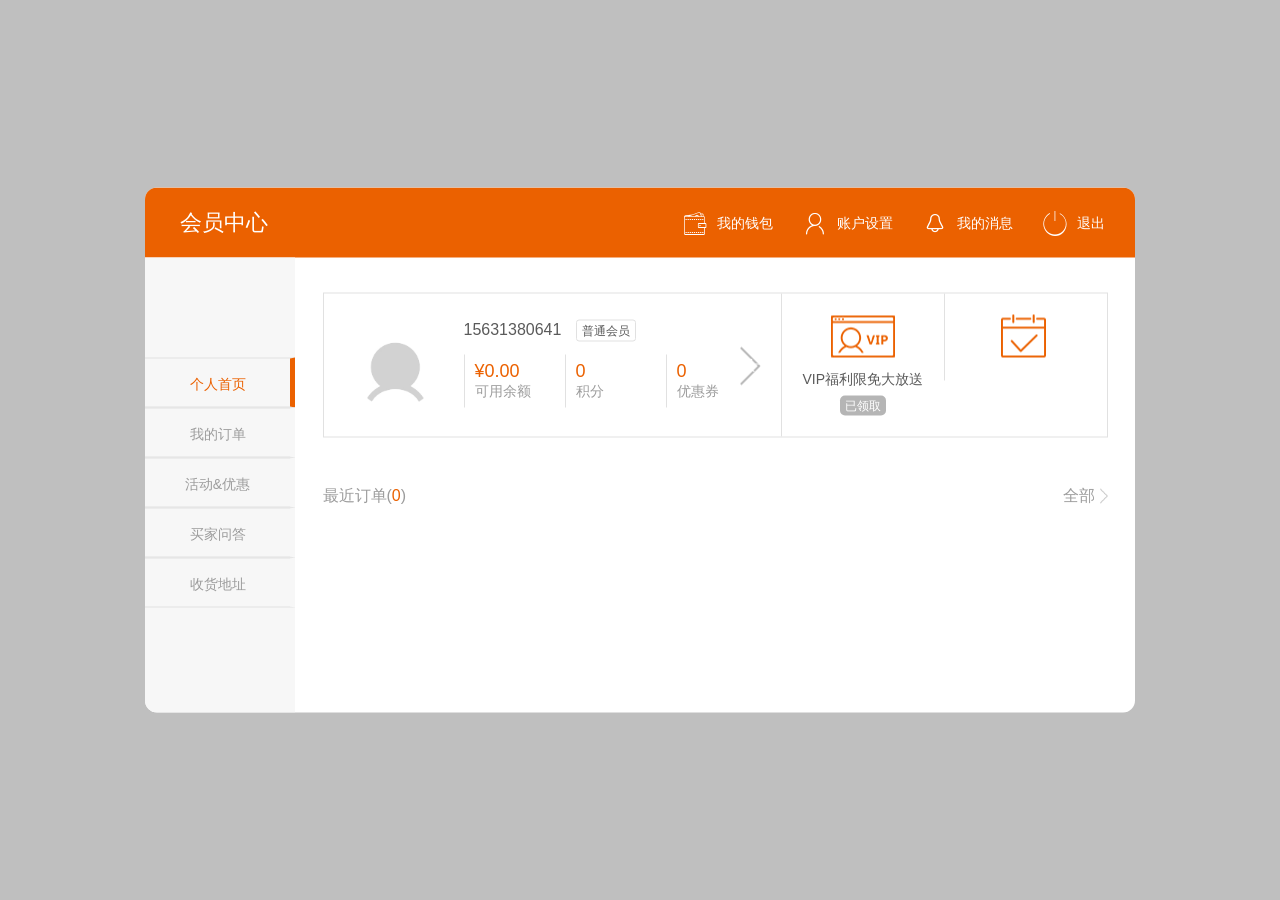
<file: models/user/user.html>
<!DOCTYPE html>
<html>

	<head>
		<meta charset="UTF-8">
		<title>用户中心</title>
		<link rel="stylesheet" type="text/css" href="../../common/css/reset.css" />
		<link rel="stylesheet" type="text/css" href="../../common/font/iconfont.css" />
		<link rel="stylesheet/less" href="user.less" />
		<script src="../../common/js/less.js" type="text/javascript" charset="utf-8"></script>
		<script src="../../common/js/jquery-2.2.0.min.js" type="text/javascript" charset="utf-8"></script>
	</head>

	<body>
		<div class="user-center">
			<div class="member">
				<div class="u-header">
					<div class="h-title fl">
						<h2>会员中心</h2>
					</div>
					<div class="h-option fr">
						<ul>
							<li>
								<a href="#"><i class="iconfont icon-wallet"></i><span>我的钱包</span></a>
								<ul class="wallet-detail">
									<li>
										<a href="#">消费记录</a>
									</li>
									<li>
										<a href="#">积分</a>
									</li>
									<li>
										<a href="#">优惠券</a>
									</li>
									<li>
										<a href="#">会员卡</a>
									</li>
								</ul>
							</li>
							<li>
								<a href="#"><i class="iconfont icon-account"></i><span>账户设置</span></a>
							</li>
							<li>
								<a href="#"><i class="iconfont icon-message"></i><span>我的消息</span></a>
							</li>
							<li>
								<a href="#"><i class="iconfont icon-out"></i><span>退出</span></a>
							</li>
						</ul>
					</div>
				</div>
				<div class="u-tab">
					<ul>
						<li class="active" data="0">
							<a href="#">个人首页</a>
						</li>
						<li data="1">
							<a href="#">我的订单</a>
						</li>
						<li data="2">
							<a href="#">活动&优惠</a>
						</li>
						<li data="3">
							<a href="#">买家问答</a>
						</li>
						<li data="4">
							<a href="#">收货地址</a>
						</li>
					</ul>
				</div>
				<div class="u-content" id=personal>
					<div class="private-page clearfix">
						<div class="member-mess fl">
							<div class="mess-left fl">
								<img src="images/01.jpg" alt="" />
							</div>
							<div class="mess-center fl">
								<p><span class="member-name">15631380641</span><span class="member-type">普通会员</span></p>
								<ul>
									<li>
										<a href="#">
											<p>&yen;0.00</p><span>可用余额</span></a>
									</li>
									<li>
										<a href="#">
											<p>0</p><span>积分</span></a>
									</li>
									<li>
										<a href="#">
											<p>0</p><span>优惠券</span></a>
									</li>
								</ul>
							</div>
							<div class="mess-right fr">
								<a href="#">
									<img src="images/arrow01.png" alt="" />
								</a>
							</div>
						</div>
						<div class="member-vip fr">
							<div class="vip-operate fl">
								<img src="images/memberpic2.png" alt="" />
								<p>VIP福利限免大放送</p>
								<span>已领取</span>
							</div>
							<div class="member-img fr">
								<img src="images/memberpic3.png" alt="" />
							</div>
						</div>
					</div>
					<div class="about-order">
						<div class="latest-order fl">最近订单(<span>0</span>)</div>
						<div class="all-order fr">
							<a href="#">全部</a>
							<i><img src="images/arrow01.png" alt="" /></i>
						</div>
					</div>
				</div>
				<div class="u-content my-oyder" style="display: none;">
					<div class="order-header">
						<h2 class="fl">我的订单</h2>
						<ul class="fr">
							<li class="active">
								<a href="#">全部(<span>0</span>)</a>
							</li>
							<li class="order-line"></li>
							<li>
								<a href="#">待付款(<span>0</span>)</a>
							</li>
							<li class="order-line"></li>
							<li>
								<a href="#">代发货(<span>0</span>)</a>
							</li>
							<li class="order-line"></li>
							<li>
								<a href="#">待收货(<span>0</span>)</a>
							</li>
							<li class="order-line"></li>
							<li>
								<a href="#">待评价(<span>0</span>)</a>
							</li>
						</ul>
					</div>
				</div>
				<div class="u-content my-oyder discount " style="display: none;">
					<div class="order-header">
						<h2 class="fl">活动&优惠</h2>
						<ul class="fr">
							<li class="active">
								<a href="#">正在处理</a>
							</li>
							<li class="order-line"></li>
							<li>
								<a href="#">已经过期</a>
							</li>
						</ul>
					</div>
				</div>
				<div class="u-content question " style="display: none;">
					<h2>买家问答</h2>
					<select name="" class="question-option fl">
						<option value="">所有类型</option>
						<option value="">留言</option>
						<option value="">投诉</option>
						<option value="">询问</option>
						<option value="">售后</option>
					</select>
					<div class="question-item fl">
						<p class="fr">共<span>0</span>条</p>
					</div>
				</div>
				<div class="u-content address" style="display: none;">
					<div class="address-title">
						<h3>收货地址</h3>
						<span  id='add-site'>添加新地址</span>
					</div>
					<div class="address-mess">
						<div class="id fl">
							1
						</div>
						<div class="info fl">
							<p class="user">收货人: <span id='username'>张紫薇</span>&nbsp;&nbsp;手机: <span id="tel">15631380641</span></p>
							<p class="site">
								<span>陕西省</span> <span>西安市 </span> <span>雁塔区</span> <span>南门</span>
							</p>
						</div>
						<div class="option fr">
							<span>设为默认</span>&nbsp;&nbsp;|&nbsp;&nbsp;<span>修改</span>&nbsp;&nbsp;|&nbsp;&nbsp;<span>删除</span>
						</div>
					</div>
				</div>
			</div>
		</div>
		<div class="add-site-bg">
			<div class="add-site">
				<div class="title">
					<h2 class="fl">添加新地址</h2>
					<i class="fr" id="close">X</i>
				</div>
				<div class="site-info">
					<form action="" method="post">
						<input type="text" name="username" id="username" placeholder="收货人:" /><br />
						<input type="tel" name="tel" id="tel" placeholder="手机/电话:" /><br />
						<input type="number" name="postcode" id="postcode" placeholder="邮编" /><br />
						<select name="" id="province">
							<!--<option value="">省份:</option>-->
						</select>
						<select name="" id="city">
							<!--<option value="">城市:</option>-->
						</select>
						<select name="" id="county">
							<!--<option value="">区(县):</option>-->
						</select><br />
						<input type="text" name="" id="" placeholder="地址" /><br />
						<input type="submit" value="保存收货信息" id="submit"/>
					</form>
				</div>
			</div>
		</div>
		<script src="user.js" type="text/javascript" charset="utf-8"></script>
	</body>

</html>
</file>
<file: models/main/main.css>
/*头部开始*/
.tHeade{
	height: 174px;
	
}
/*头部结束*/
/*轮播图开始*/
.banner{
	height: 500px;
	position: relative;
	margin-top: 19px;

}

/*轮播图结束*/
/*热门商品开始*/
.hotGoods{
	height: 162px;
	padding-top: 20px;
}
.hotGoods .hotGoodsTitle{
	width: 265px;
	height: 140px;
	background: url(hot1.png) no-repeat;
	position: relative;
}
.hotGoods .hotGoodsTitle a i{
	width: 32px;
	height: 32px;
	padding: 0 10px;
	
	
}
.hotGoods .hotGoodsTitle a{
	font-size: 16px;
	width: 160px;
	height: 32px;
	color: #FFF;
	display: inline-block;
	text-align: center;
	line-height: 32px;
	text-decoration: none;
	position: absolute;
	top: 50%;
	right: 0px;
	transform: translateY(-50%);
	background-color:rgba(255,0,0,0.1);
	
}
.hotGoods .hotGoodsTitle a:after{
	content: '';
	width: 23px;
	height: 23px;
	background-color:rgba(237,0,0,1);
	display: inline-block;
	position: absolute;
	right: -12px;
	bottom: 5px;
	transform: rotateZ(45deg);
	
}
.hotGoods .hotGoodsContent{
	width: 270px;
	height: 140px;
	background-color: #FFFFFF;
	border: 1px solid rgba(217,217,217,1);
	position: relative;
}
.hotGoods .hotGoodsContent .hotGoodsContentImg{
	width: 100px;
	margin:10px ;
}
.hotGoods .hotGoodsContent .hotGoodsContentImg img{
	width: 100%;
}
.hotGoods .hotGoodsContent .hotGoodsContentText{
	margin-top: 15%;
}
.hotGoods .hotGoodsContent .hotGoodsContentText p:nth-of-type(1){
	font-size: 15px;
	line-height: 21px;
}
.hotGoods .hotGoodsContent .hotGoodsContentText p:nth-of-type(2){
margin-top: 10px;
font-size: 24px;
}
.hotGoods .hotGoodsContent .hotGoodsContentText p:nth-of-type(2) span{
	color: red;
	padding-top:5px ;
}
.hotGoods .hotGoodsContent  a{
	display: inline-block;
	padding: 5px;
	padding-right: 10px;
	color: #FFFFFF;
	position: absolute;
	right: 24px;
	bottom: 10px;
	background-color: red;
	
}
.hotGoods .hotGoodsContent  a:after{
	content: '';
	width: 18px;
	height: 18px;
	display: inline-block;
	position: absolute;
	right: -9px;
	bottom: 4px;
	transform: rotateZ(45deg);
	background-color: red;
}
.hotGoods .hotGoodsContent  a:hover{
	color: #FFFFFF;
	text-decoration: none;
}
/*热门商品结束*/
/*商品列表开始*/
.goodsList{
	height: 378px;
}
.goodsList .more{
	height: 78px;
}
.goodsList .more a{
	margin-top: 30px;
	margin-right: 10px;
	text-decoration: none;
}
.goodsList .more a:hover{
	color: rgb(67, 67, 67);
}
.goodsList .goodsListTable {
	
	border: 1px solid rgb(217,217,217);	
	width: 900px;
	height: 295px;
	
}
.goodsList .goodsListTable .goodsListTableLeft{
	width: 630px;
}
.goodsList .goodsListTable .goodsListTableLeft div{
	color: #000000;
	float: left;
	width: 186px;
	height: 126px;
	border: 1px solid rgb(217,217,217);
	padding: 10px;
}
/*动态数据样式*/
.goodsList .goodsListTable .goodsListTableLeft div span{
	font-size: 14px;
	
}
.goodsList .goodsListTable .goodsListTableLeft div p{
	font-size: 12px;
	color: rgb(204, 204, 204);
	
}
.goodsList .goodsListTable .goodsListTableLeft div img{
	padding-top: 10px;
	height: 90px;
	width: 170px;
	float: right;
}



.goodsList .goodsListTable .goodsListTableRight
{
	width: 270px;
}
.goodsList .goodsListTable .goodsListTableRight div{
	float: right;
	width: 256px;
	height: 87px;
	padding: 10px;
	padding-bottom: 0;
	
	color: #000000;
}
.goodsList .goodsListTable .goodsListTableRight div span{
	font-size: 14px;
	
}
.goodsList .goodsListTable .goodsListTableRight div p{
	font-size: 12px;
	color: rgb(204, 204, 204);
	
}
.goodsList .goodsListTable .goodsListTableRight div img{

	height: 70px;
	margin-top: -20px;
	float: right;
}
.goodsList .goodsListTable .goodsListTableRight div:nth-of-type(2){
	border-top: 1px solid rgb(217,217,217);
	border-bottom: 1px solid rgb(217,217,217);
	height: 89px;
}
.goodsList .goodsListShow {
	text-align: center;
	box-sizing: border-box;
	padding-top: 20px;
	margin-top: 206px;
	width: 188px;
	height: 88px;
	background-color: rgb(242, 84, 83);
}
.goodsList:nth-of-type(5) .goodsListShow{
	background-color:rgb(247, 169, 69);
	}
.goodsList:nth-of-type(6) .goodsListShow{
	background-color:rgb(25, 200, 169);
	}
.goodsList .goodsListShow a{
	color: #fff;
	font-size: 20px;
	text-decoration: none;
	
}
.goodsList .goodsListShow p{
	color: #fff;
	padding-top: 10px;
}
/*商品列表结束*/
/*价格商品开始*/
.price{
height: 588px;
}
.price .more{
	height: 78px;
}
.price .more a{
	float: right;
	margin-top: 30px;
	margin-right: 10px;
	text-decoration: none;
}

 .price .more a:hover{
	color: rgb(67, 67, 67);
}
.price ul li  p a{
	color: #5A5A5A;
	text-decoration: none;
}
.price ul li  p a:hover{
	color: #0064d4;
}
.price ul li  span{
	color:#ff0000;
	font-size: 17px;
}
/*价格商品公共部分结束*/
.price .priceLeft{
	display: inline-block;
	width: 200px;
	height: 460px;
	border: 1px solid rgb(217,217,217);
}
.price .priceLeft li{
	width: 100%;
	height: 110px;
	margin-bottom: 10px;
}
.price .priceLeft li a img{
	width: 100px;
}
.price .priceLeft li .priceLIst{
	    font-size: 13px;
	    color: #ACACAC;
}
.price .priceRight{
	display: inline-block;
	width: 890px;
}
.price .priceRight li {
	width: 207px;
	height: 245px;
	padding: 15px;
	margin-left: 15px;
	margin-bottom: 10px;
	border: 1px solid rgb(238,238,238);
	 color: #ACACAC;
	 cursor: pointer;	
	 float: right;
	 box-sizing: border-box;
	 
}
.price .priceRight li:hover{
	border: 1px solid red;
}
.price .priceRight li img{
	width: 175px;
	height: 175px;
		
}
.price .priceRight {
	bd
}
/*价格商品结束*/
/*底部开始*/

/*底部结束*/
</file>
<file: models/main/css/style.css>
/*reset*/
* {
	padding: 0;
	margin: 0;
}

/*css variables*/
:root {
	--thumbnail-width: 20px;
	--thumbnail-height: 3px;
	--shadow: rgba(0, 0, 0, .25);
}

html, body {
	height: 100%;
	position: relative;
}



#sections-wrapper {
	position: relative;
	overflow: hidden;
	height: 500px;
	background: #FFFFFF;
}

section {
	height: 500px;
	font-size: 0;
	text-align: center;
	position: absolute;
	top: 0;
	left: 0;
	right: 0;
	bottom: 0;
}

.hide-bottom {
	transform: translateY(500px);
}

.hide-top {
	transform: translateY(-500px);
}

.segment {
	height: 100%;
	display: inline-block;
	overflow: hidden;
	position: relative;
	box-sizing: border-box;
}

.segment-inner {
	position: absolute;
	top: 0;
	background: no-repeat center center / cover; 
	height: 500px;
	width: 100vw;
}

.sections-control {
	    text-align: center;
    font-size: 0;
    position: absolute;
    right: 50%;
    bottom: 0px;
    box-sizing: border-box;
    transform: rotateZ(90deg);
}

.section-thumbnail {
	width: var(--thumbnail-width);
	height: var(--thumbnail-height);
	display: block;
	margin-top: 4px;
	padding: 4px 0;
	position: relative;
	transition: .3s all ease;
	opacity: .5;
	cursor: pointer;
	transform-origin: right top;
}

.section-thumbnail:before {
	content: "";
	position: absolute;
	top: 50%;
	left: 0;
	right: 0;
	height: var(--thumbnail-height);
	top: 50%;
	margin-top: calc(var(--thumbnail-height)/2 * -1);
	background: #fff;
}

.section-thumbnail:hover {
	opacity: 1;
}

.section-thumbnail.active {
	transform: scaleX(2);
	opacity: 1;
}
</file>
<file: models/admin/admin.css>
h4{
    text-align: center;
    padding: 10px 0;
}
table,th,td{
     text-align: center;
}
.adminBtn{
	text-align: center;
	position: relative;
}
</file>
<file: models/admin/goodsadd.css>
form{
	
	margin: 20px 30%;
}
button{
	
}
.adminBtn{
	text-align: center;
	position: relative;
}
</file>
<file: common/font/iconfont.css>
@font-face {font-family: "iconfont";
  src: url('iconfont.eot?t=1497973282400'); /* IE9*/
  src: url('iconfont.eot?t=1497973282400#iefix') format('embedded-opentype'), /* IE6-IE8 */
  url('iconfont.woff?t=1497973282400') format('woff'), /* chrome, firefox */
  url('iconfont.ttf?t=1497973282400') format('truetype'), /* chrome, firefox, opera, Safari, Android, iOS 4.2+*/
  url('iconfont.svg?t=1497973282400#iconfont') format('svg'); /* iOS 4.1- */
}

.iconfont {
  font-family:"iconfont" !important;
  font-size:16px;
  font-style:normal;
  -webkit-font-smoothing: antialiased;
  -moz-osx-font-smoothing: grayscale;
}

.icon-wallet:before { content: "\e619"; }

.icon-out:before { content: "\e61a"; }

.icon-message:before { content: "\e60e"; }

.icon-account:before { content: "\e6b1"; }
</file>
